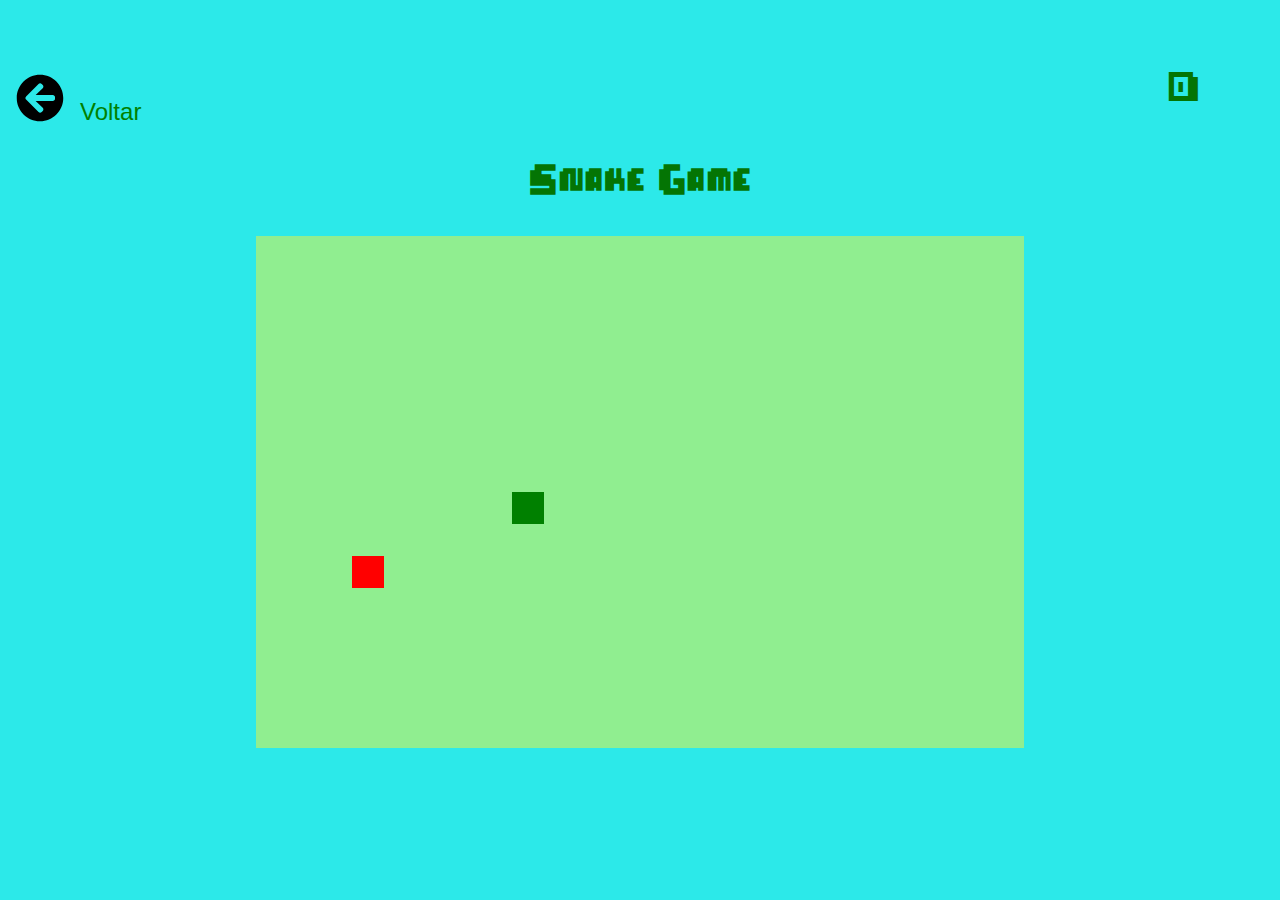
<file: snake_game.html>
<!DOCTYPE html>
<html lang="pt-br">
<head>
    <meta charset="UTF-8">
    <meta name="viewport" content="width=device-width, initial-scale=1.0">
    <meta http-equiv="X-UA-Compatible" content="ie=edge">
    <link rel="stylesheet" href="./style.css">
    <link rel="shortcut icon" href="/images/snake.ico" type="image/x-icon">
    <script defer src="./efeitos.js"></script>
    <title>Snake Game</title>
</head>
<body>
    <h1>Snake Game</h1>
    <div class="option">
        <a href="/index.html" class="return">
            <img src="/images/arrow-circle-left-solid.svg" alt="Voltar">
            <p>Voltar</p>
        </a>
    </div>
    <p class="score"></p>
    <canvas id="snake" width="768" height="512"></canvas>
</body>
</html>
</file>
<file: style.css>
@font-face {
    font-family: "Pixel";
    src: url("/fonts/Pixel.ttf");
}

body {
    background-color: rgb(44, 233, 233);
    height: 95vh;
    width: 95;
    display: flex;
    justify-content: center;
    align-items: center;
    flex-direction: column;
    color: rgb(4, 117, 4);
}

.score {
    position: absolute;
    right: 5rem;
    top: 1rem;
    font-family: "Pixel";
    font-size: 3rem;
}

h1 {
    font-family: 'Pixel';
    font-size: 3rem;
}

.menu {
    margin: 0;
    background-color: rgb(44, 233, 233);
}

.title {
    position: absolute;
    font-size: 5rem;
    top: 1rem;
}

.play {
    margin-top: 5rem;
    width: 35rem;
    height: 20rem;
    background-color: #fff;
    border-radius: 10%;
    display: flex;
    align-items: center;
    justify-content: center;
}

.snake {
    margin-right: 1rem;
}

.snake img{
    display: block;
    width: 20rem;
    height: 15rem;
}

.play-game, .return {
    display: inherit;
    text-decoration: none;
}

.play-game img {
    width: 5rem;
    height: 5rem;
    margin-right: 1rem;
}

.play-game p {
    font-size: 2rem;
    font-family: Impact, Haettenschweiler, 'Arial Narrow Bold', sans-serif;
    color: green;
}

.option {
    width: 10rem;
    height: 10rem;
    position: absolute;
    display: flex;
    top: 2rem;
    left: 1rem;
    align-items: center;
}

.option p {
    font-size: 1.5rem;
    font-family: Impact, Haettenschweiler, 'Arial Narrow Bold', sans-serif;
    color: green;
    margin-left: 1rem;
}

.option img {
    width: 3rem;
    height: 3rem;
}


@media only screen and (max-width: 768px) {
    #snake {
        width: 400px;
        height: 400px;
    }

    .option p {
        display: none;
    }
}
</file>
